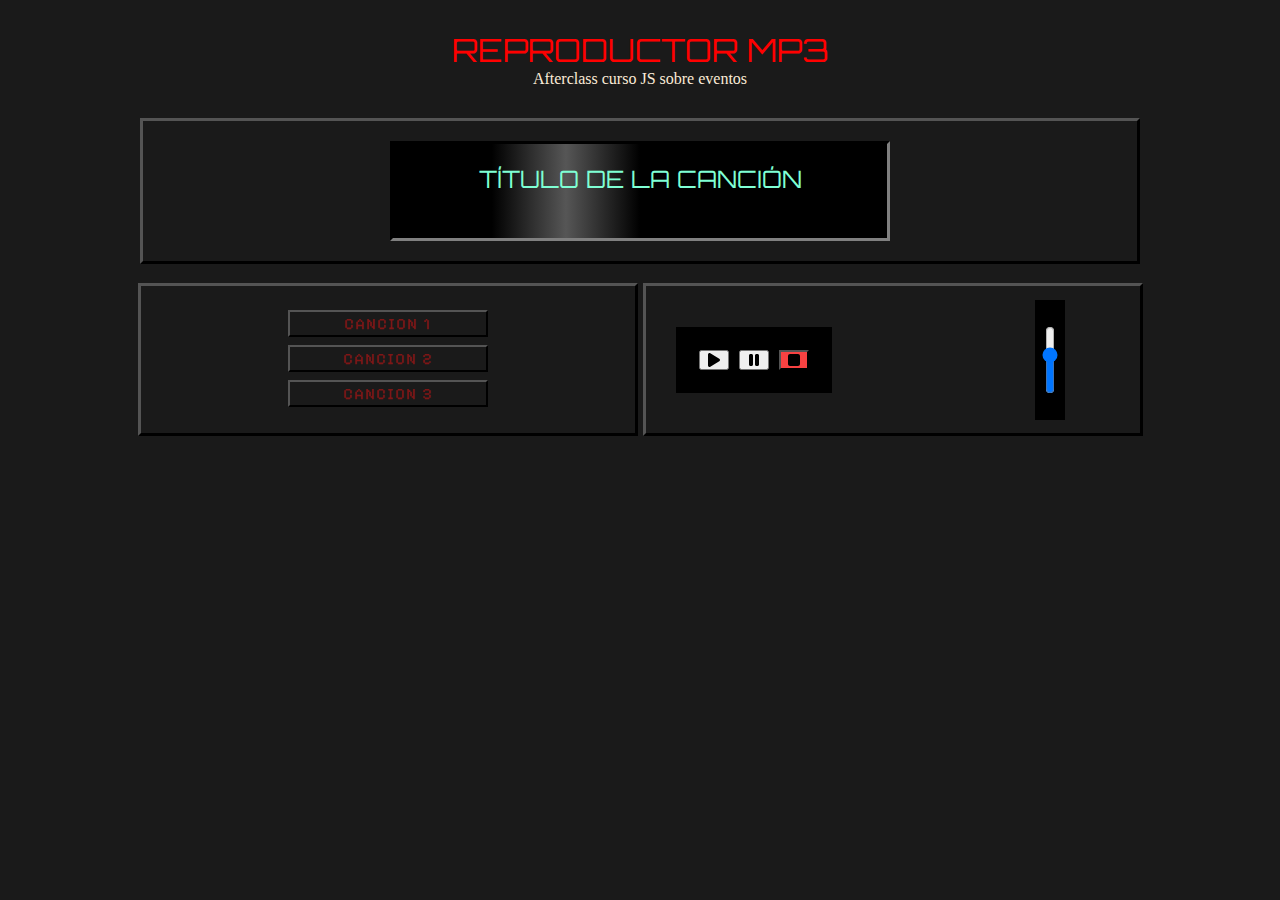
<file: index.html>
<!DOCTYPE html>
<html lang="en">

<head>
    <meta charset="UTF-8">
    <meta name="viewport" content="width=device-width, initial-scale=1.0">

    <link rel="preconnect" href="https://fonts.googleapis.com">
    <link rel="preconnect" href="https://fonts.gstatic.com" crossorigin>
    <link
        href="https://fonts.googleapis.com/css2?family=Orbitron:wght@400;500&family=Pixelify+Sans:wght@400;500&display=swap"
        rel="stylesheet">

    <link rel="stylesheet" href="./css/style.css">
    <script src="./scripts/script.js" defer></script>
    <title>Reproductor mp3</title>
</head>

<body>

    <header>
        <h1>Reproductor MP3</h1>
        <p>Afterclass curso JS sobre eventos</p>
    </header>
    <main>
        <div class="reproductor">
            <div class="pistaActual">
                <div class="tituloCancion">
                    <h2 id="titulo">Título de la canción</h2>
                </div>
                <audio src="./media/eloy01GarageBand.mp3" id="player"></audio>
                 <div class="cancionDuracion">
                    <!-- <input type="range" name="" id="timeSong" min="0" max="100" step="1">
                    <p class="contador">numero</p> -->
                </div> 
            </div>
            <div class="navReproductor">
                <div class="canciones">
                    <ul>
                        <li class="song" id="eloy01GarageBand">Cancion 1</li>
                        <li class="song" id="eloy02GarageBand">Cancion 2</li>
                        <li class="song" id="eloy03GarageBand">Cancion 3</li>
                    </ul>
                </div>
                <div class="controles">
                    <div class="botones">
                        <button id="btnPlay"><img src="./icons/play-solid.svg" alt="boton de play" srcset=""></button>
                        <button id="btnPause"><img src="./icons/pause-solid.svg" alt="" srcset=""></button>
                        <button id="btnStop"><img src="./icons/stop-solid.svg" alt="" srcset=""></button>
                    </div>
                    <div class="deslizador">
                        <input type="range" id="volume" min="0" max="1" value=".6" step=".1">
                    </div>

                </div>
            </div>


        </div>
    </main>
</body>

</html>
</file>
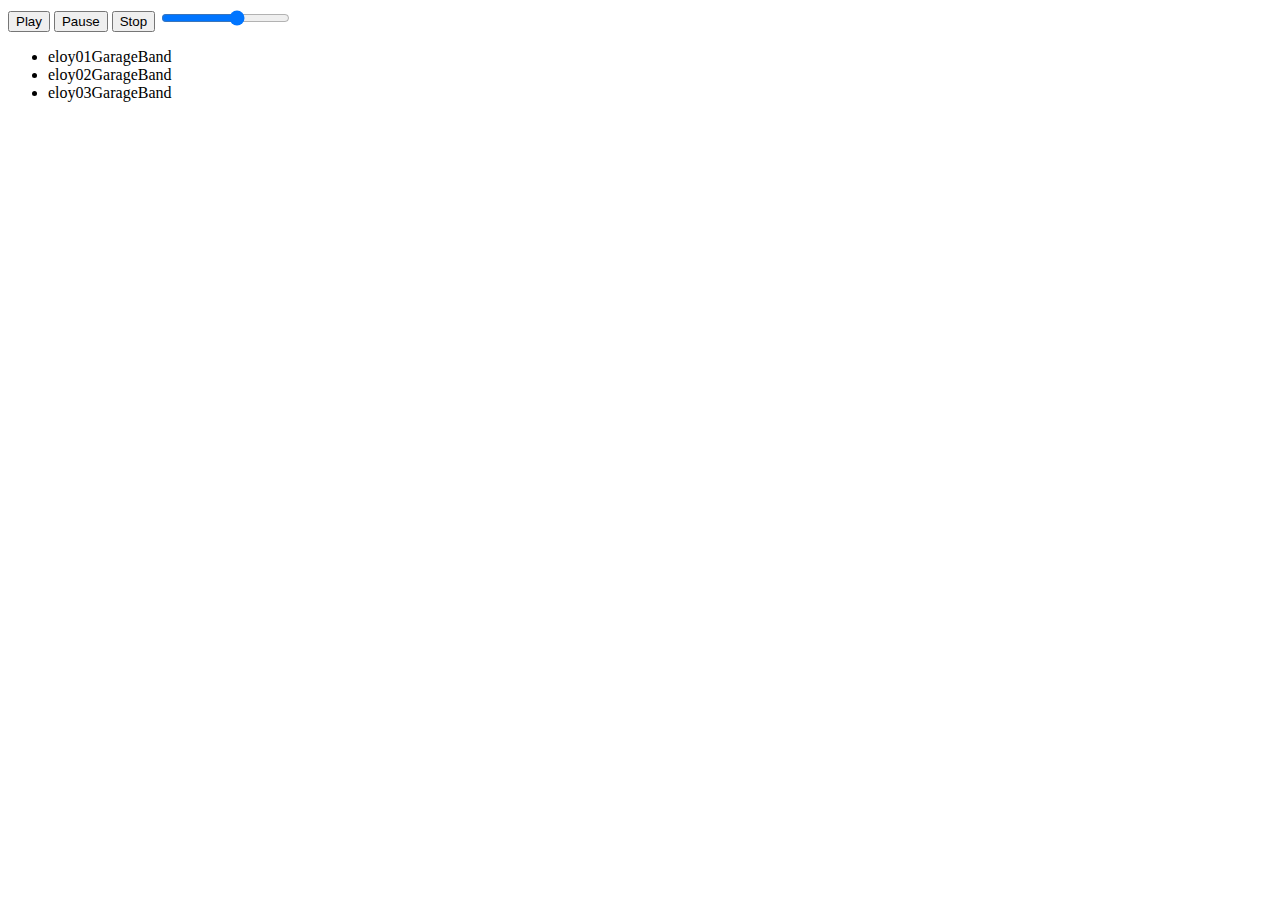
<file: version-tranqui.html>
<!DOCTYPE html>
<html lang="en">
<head>
    <meta charset="UTF-8">
    <meta name="viewport" content="width=device-width, initial-scale=1.0">
    <title>Document</title>
</head>
<body>

    <audio src="./media/eloy01GarageBand.mp3" id="player"></audio>

    <button id="btnPlay">Play</button>
    <button id="btnPause">Pause</button>
    <button id="btnStop">Stop</button>

    <input type="range" name="" id="volume" min="0" max="1" value=".6" step=".1">
    
    <ul>
        <li onclick="playSong(this)">eloy01GarageBand</li>
        <li onclick="playSong(this)">eloy02GarageBand</li>
        <li onclick="playSong(this)">eloy03GarageBand</li>
    </ul>
    
    <script>
        const player = document.querySelector('#player');

            function playSong(li) {
                console.log(li);
                console.log(li.textContent);
                //let ruta = "./media/" + li.textContent + ".mp3"; abajo lo mismo pero con backtick ``
                let ruta = `/media/${li.textContent}.mp3`;
                console.log(ruta);
                player.setAttribute('src', ruta);
                player.play();
            }

        console.dir(player); //al estar dentro del html se puede usar console.dir para verlo tipo objeto

        /* const play = document.querySelector('#btnPlay');
        play.addEventListener('click', ()=>{
            player.play();
        }); */

    </script>
</body>
</html>
</file>
<file: css/style.css>
/*Reset*/
* {
    box-sizing: border-box;
    margin: 0;
    padding: 0;
}
/*Body*/
body {
    background-color: #1a1a1a;
}
header {
    display: flex;
    flex-direction: column;
    align-items: center;
    margin: 30px;
}
h1 {
    color: rgb(255, 0, 0);
    font-family: 'Orbitron', sans-serif;
    font-weight: 100;
    text-transform: uppercase;
}
header p {
    color: antiquewhite;
}
.reproductor {
    width: 100%;
    display: flex;
    justify-content: center;
    flex-wrap: wrap;
}
/*div pistaActual + hijos */
.pistaActual {
    position: relative;
    max-width: 1000px;
    width: 85%;
    border: outset #000;
    margin-bottom: 20px;
    padding: 20px;
}
.tituloCancion {
    margin: 0 auto;
    max-width: 500px;
    width: 70%;
    min-height: 100px;
    background: linear-gradient(to right, #000 20%, #565656 35%, #000 50%);
    border: inset 3px #2c2c2c;
}
h2 {
    padding: 20px;
    text-align: center;
    color: aquamarine;
    margin-bottom: 20px;
    font-family: 'Orbitron', sans-serif;
    font-weight: 100;
    text-transform: uppercase;
}
.cancionDuracion {
    width: 100%;
    display: flex;
    justify-content: space-between;
}
.cancionDuracion input {
    width: 90%;
    margin-right: 5px;
}
.cancionDuracion p {
    width: 5%;
}
/*Navegador del reproductor y controles*/
.navReproductor {
    width: 85%;
    display: flex;
    flex-direction: column-reverse;
    align-items: center;
    gap: 5px;
}
.canciones {
    width: 100%;
    border: outset #000;
    margin-bottom: 20px;
    padding: 20px;

}
.canciones ul {
    display: flex;
    flex-direction: column;
    align-items: center;
    text-align: center;

}
.canciones ul li {
    list-style: none;
    width: 200px;
    border: outset 2px #000;
    margin: 4px;
    padding: 2px;
    color: #7e1616;
    font-family: 'Pixelify Sans', sans-serif;
    letter-spacing: 2px;
    text-transform: uppercase;
}
.canciones ul li:hover {
    background-color: #161917;
}

.canciones ul li:active {
    border: inset 2px #000;
}
.controles {
    width: 100%;
    border: outset #000;
    margin-bottom: 20px;
    padding: 20px;
    display: flex;
    flex-wrap: wrap;
    justify-content: space-around;
    align-items: baseline;
}
.botones {
    margin: 10px;
    padding: 20px;
    border: double 3px;
    display: flex;
    gap: 10px;
    background-color: #000;
}
.botones>button {
    width: 30px;
    display: flex;
    justify-content: center;
    align-items: center;
}
.botones>button:last-of-type {
    background-color: #f74242;
}
.deslizador {
    height: 30px;
    width: 120px;
    display: flex;
    justify-content: center;
    align-items: center;
    margin: 10px;
    border: double 3px;
    background-color: #000;

}
#volume {
    width: 60%;
}
@media screen and (min-width: 800px) {
    .navReproductor {
        max-width: 1000px;
        flex-direction: row;
        justify-content: center;
    }
    .canciones {
        min-width: 50%;
        height: 90%;
    }
    .controles {
        min-width: 50%;
        height: 90%;
        justify-content: space-between;
        align-items: center;
    }
    .deslizador {
        transform: rotate(-90deg);
    }
}
</file>
